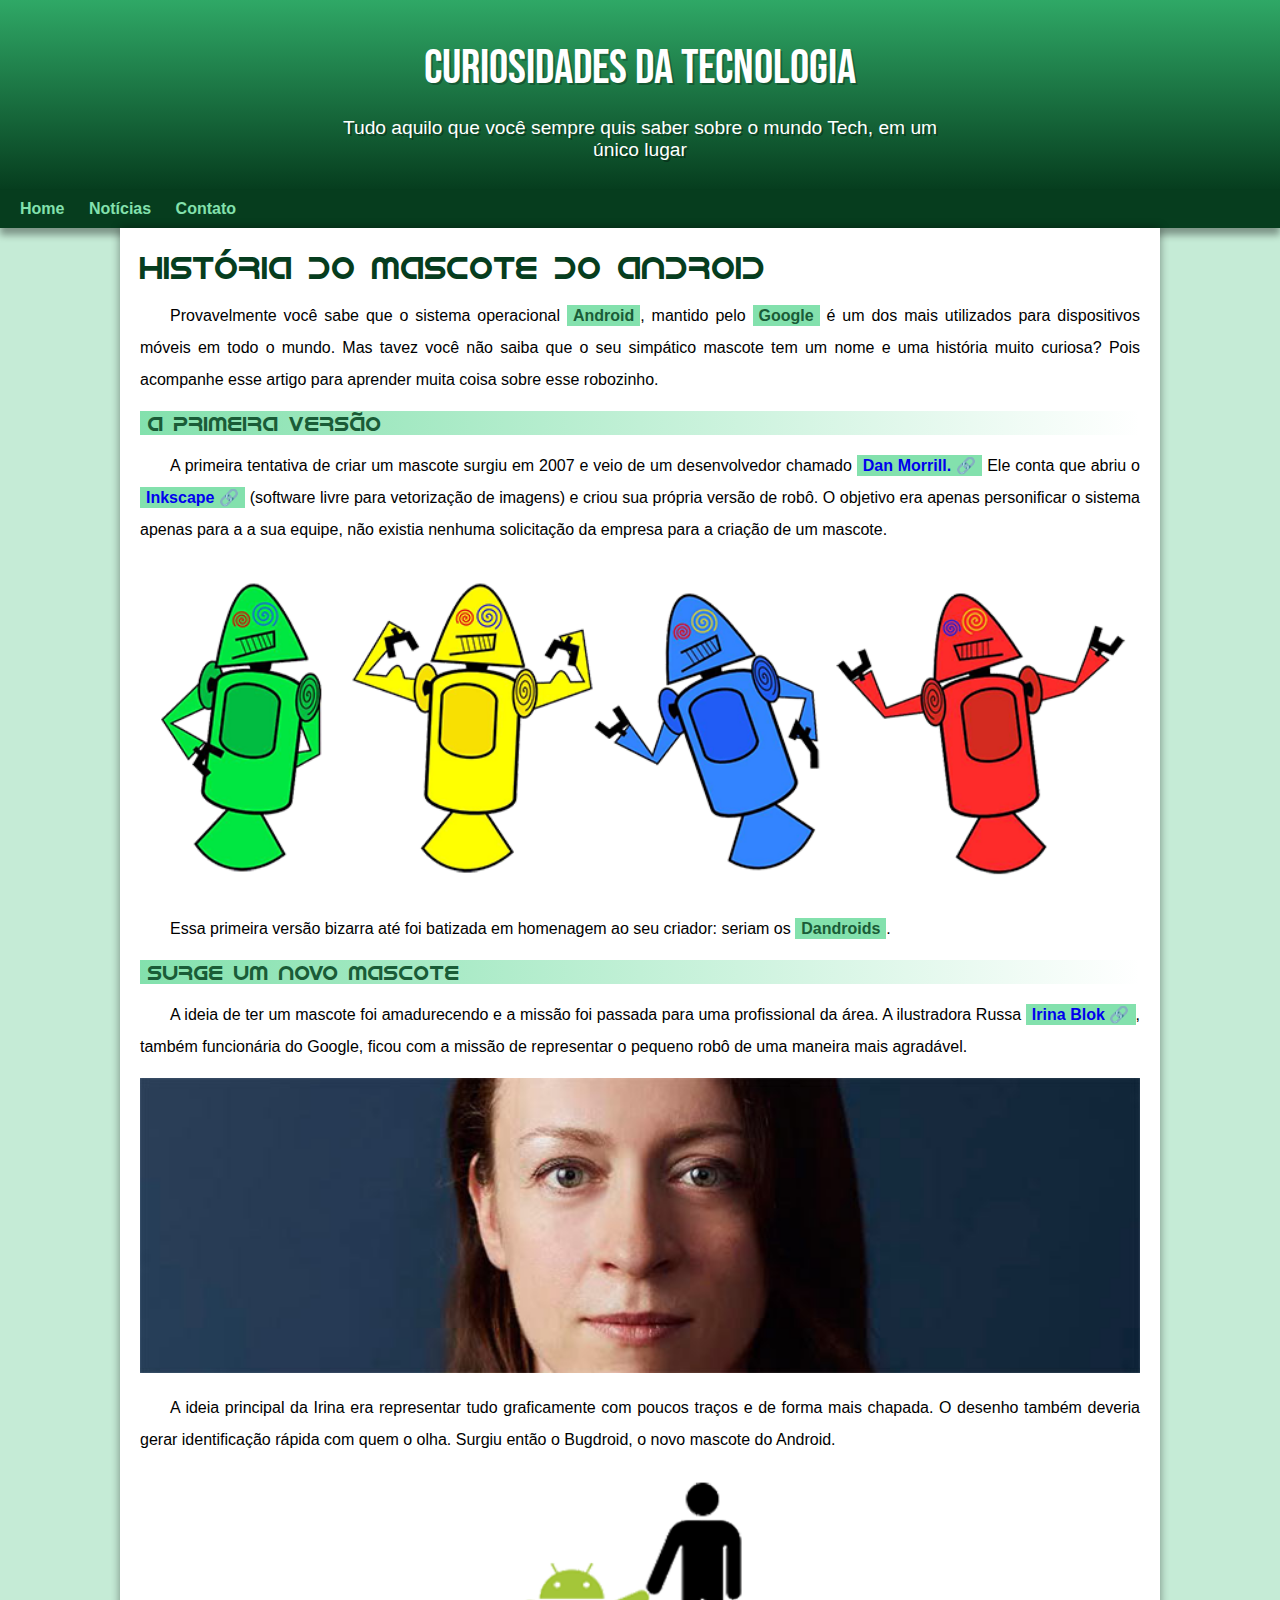
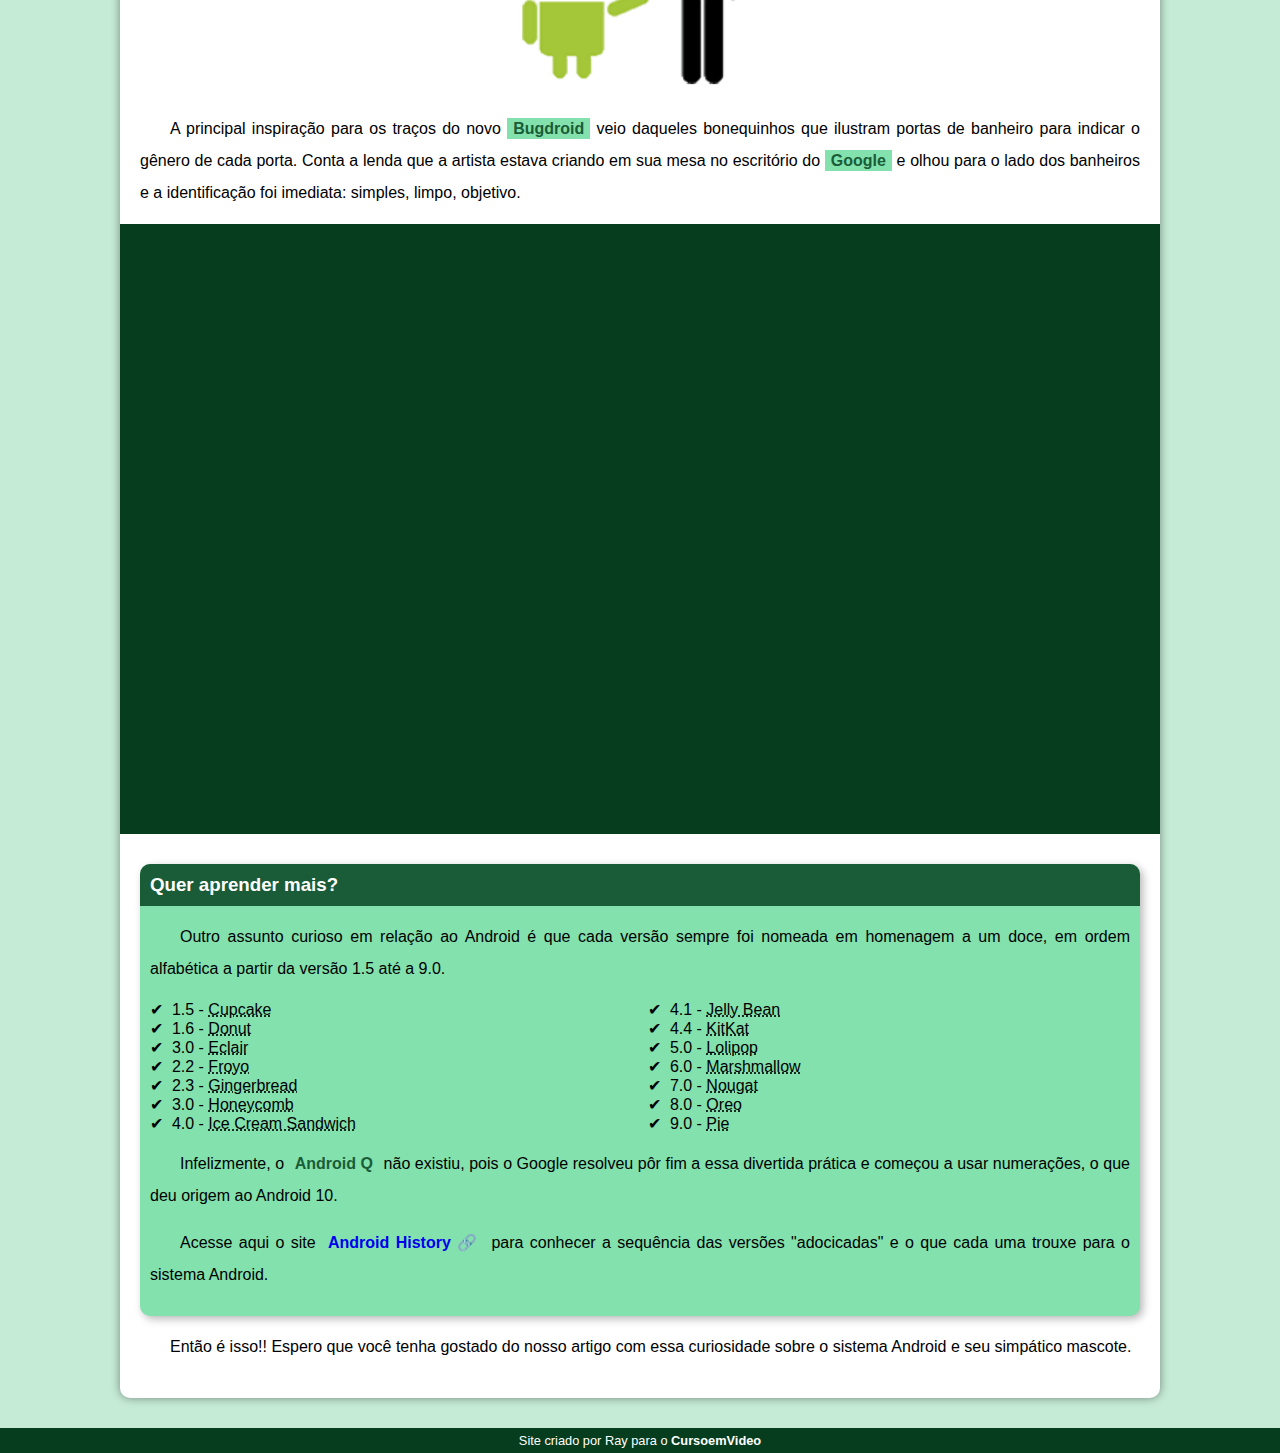
<file: index.html>
<!DOCTYPE html>
<html lang="pt-br">
<head>
    <meta charset="UTF-8">
    <meta http-equiv="X-UA-Compatible" content="IE=edge">
    <meta name="viewport" content="width=device-width, initial-scale=1.0">
    <title>desafio 010 resolvendo com guanabara</title>
    <link rel="stylesheet" href="style/style.css">
    <link rel="shortcut icon" href="imagens/favicon.ico" type="image/x-icon">
</head>
<body>
    <header>
        <h1>CURIOSIDADES DA TECNOLOGIA</h1>
            <p>Tudo aquilo que você sempre quis saber sobre o mundo Tech, em um único lugar</p>
    </header>
    <nav>  
        <a class="linksheader" href="###">Home</a>
        <a class="linksheader" href="###">Notícias</a>
        <a class="linksheader" href="###">Contato</a>
        </nav>
        <main>
            <article>
                <h1>História do Mascote do Android</h1>

                <p>Provavelmente você sabe que o sistema operacional <strong>Android</strong>, mantido pelo <strong>Google</strong> é um dos mais utilizados para dispositivos móveis em todo o mundo. Mas tavez você não saiba que o seu simpático mascote tem um nome e uma história muito curiosa? Pois acompanhe esse artigo para aprender muita coisa sobre esse robozinho.</p>

                <h2>A primeira versão</h2>

                <p>A primeira tentativa de criar um mascote surgiu em 2007 e veio de um desenvolvedor chamado <a href="https://androidcommunity.com/dan-morrill-shows-us-the-android-mascot-that-almost-was-20130103/" target="_blank" rel="external" class="externo">Dan Morrill.</a> Ele conta que abriu o <a href="https://inkscape.org/pt-br/" target="_blank" class="externo">Inkscape</a> (software livre para vetorização de imagens) e criou sua própria versão de robô. O objetivo era apenas personificar o sistema apenas para a a sua equipe, não existia nenhuma solicitação da empresa para a criação de um mascote.</p>

                <picture>
                    <source media="(max-width: 670px )" srcset="imagens\dan-droids-pq.png">
                    <img src="imagens/dan-droids.png" alt="primeiro mascote do android">
                </picture>

                <p>Essa primeira versão bizarra até foi batizada em homenagem ao seu criador: seriam os <strong>Dandroids</strong>.</p>

                <h2>Surge um novo mascote</h2>

                <p>A ideia de ter um mascote foi amadurecendo e a missão foi passada para uma profissional da área. A ilustradora Russa <a href="https://www.irinablok.com/android" target="_blank" class="externo">Irina Blok</a>, também funcionária do Google, ficou com a missão de representar o pequeno robô de uma maneira mais agradável.</p>

                <picture>
                    <source media="(max-width: 670px )" srcset="imagens/irina-blok-pq.jpg">
                    <img src="imagens/irina-blok.jpg" alt="irina block, criadora do Bugdroid">
                </picture>

                <p>A ideia principal da Irina era representar tudo graficamente com poucos traços e de forma mais chapada. O desenho também deveria gerar identificação rápida com quem o olha. Surgiu então o Bugdroid, o novo mascote do Android.</p>

                <img src="imagens/bugdroid.png" class="pequena" alt="bugdroid">

                <p>A principal inspiração para os traços do novo <strong>Bugdroid</strong> veio daqueles bonequinhos que ilustram portas de banheiro para indicar o gênero de cada porta. Conta a lenda que a artista estava criando em sua mesa no escritório do <strong>Google</strong> e olhou para o lado dos banheiros e a identificação foi imediata: simples, limpo, objetivo.</p>

                <div class="video">
                    <iframe class="boxvideo" width="100%" height="315" src="https://www.youtube.com/embed/l2UDgpLz20M" title="YouTube video player" frameborder="0" allow="accelerometer; autoplay; clipboard-write; encrypted-media; gyroscope; picture-in-picture; web-share" allowfullscreen></iframe>
                </div>
                
                <aside>
                    <h3>Quer aprender mais?</h3>

                    <p>Outro assunto curioso em relação ao Android é que cada versão sempre foi nomeada em homenagem a um doce, em ordem alfabética a partir da versão 1.5 até a 9.0.</p>
                    <ul>
                        <li>1.5 - <abbr title="Bolo de Copo">Cupcake</abbr></li>
                        <li>1.6 - <abbr title="Rosquinha">Donut</abbr></li>
                        <li>3.0 - <abbr title="Bomba">Eclair</abbr></li>
                        <li>2.2 - <abbr title="Iorgute Congelado">Froyo</abbr></li>
                        <li>2.3 - <abbr title="Biscoito de Gengibre">Gingerbread</abbr></li>
                        <li>3.0 - <abbr title="Favo de Mel">Honeycomb</abbr></li>
                        <li>4.0 - <abbr title="Sanduíche de Sorvete">Ice Cream Sandwich</abbr></li>
                        <li>4.1 - <abbr title="Jujuba">Jelly Bean</abbr></li>
                        <li>4.4 - <abbr title="KitKat">KitKat</abbr></li>
                        <li>5.0 - <abbr title="Pirulito">Lolipop</abbr></li>
                        <li>6.0 - <abbr title="Marshmallow">Marshmallow</abbr></li>
                        <li>7.0 - <abbr title="Torrone">Nougat</abbr></li>
                        <li>8.0 - <abbr title="Oreo">Oreo</abbr></li>
                        <li>9.0 - <abbr title="Torta">Pie</abbr></li>
                    </ul>
                    <p>Infelizmente, o <strong>Android Q</strong> não existiu, pois o Google resolveu pôr fim a essa divertida prática e começou a usar numerações, o que deu origem ao Android 10.</p>
                    <p>Acesse aqui o site <a href="https://www.android.com/intl/en_uk/history/#/donut" target="_blank" class="externo">Android History</a> para conhecer a sequência das versões "adocicadas" e o que cada uma trouxe para o sistema Android.</p>
                </aside>
               

                <p>Então é isso!! Espero que você tenha gostado do nosso artigo com essa curiosidade sobre o sistema Android e seu simpático mascote.</p>
            </article>
        </main>
        <footer>
            <p>Site criado por Ray para o <a href="https://www.youtube.com/@CursoemVideo" target="_blank">CursoemVideo</a></p>
        </footer>
</body>
</html>
</file>
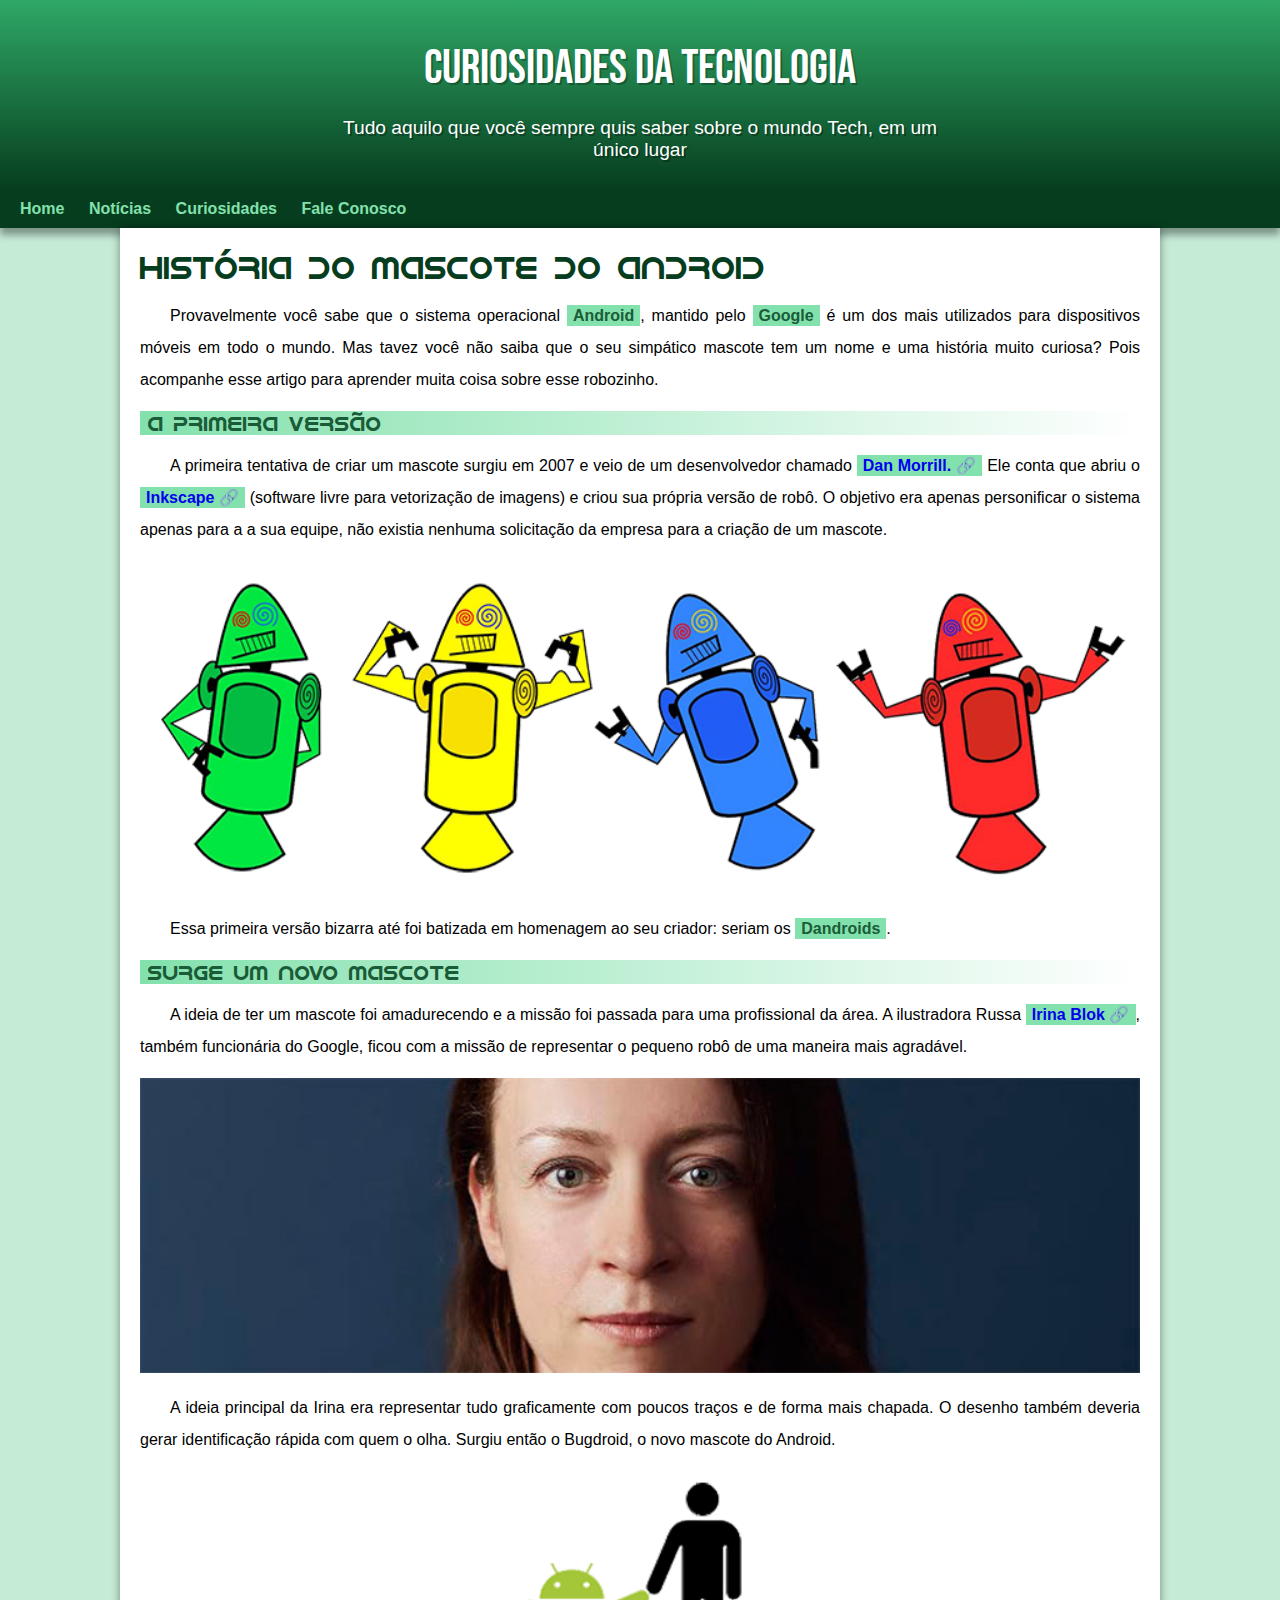
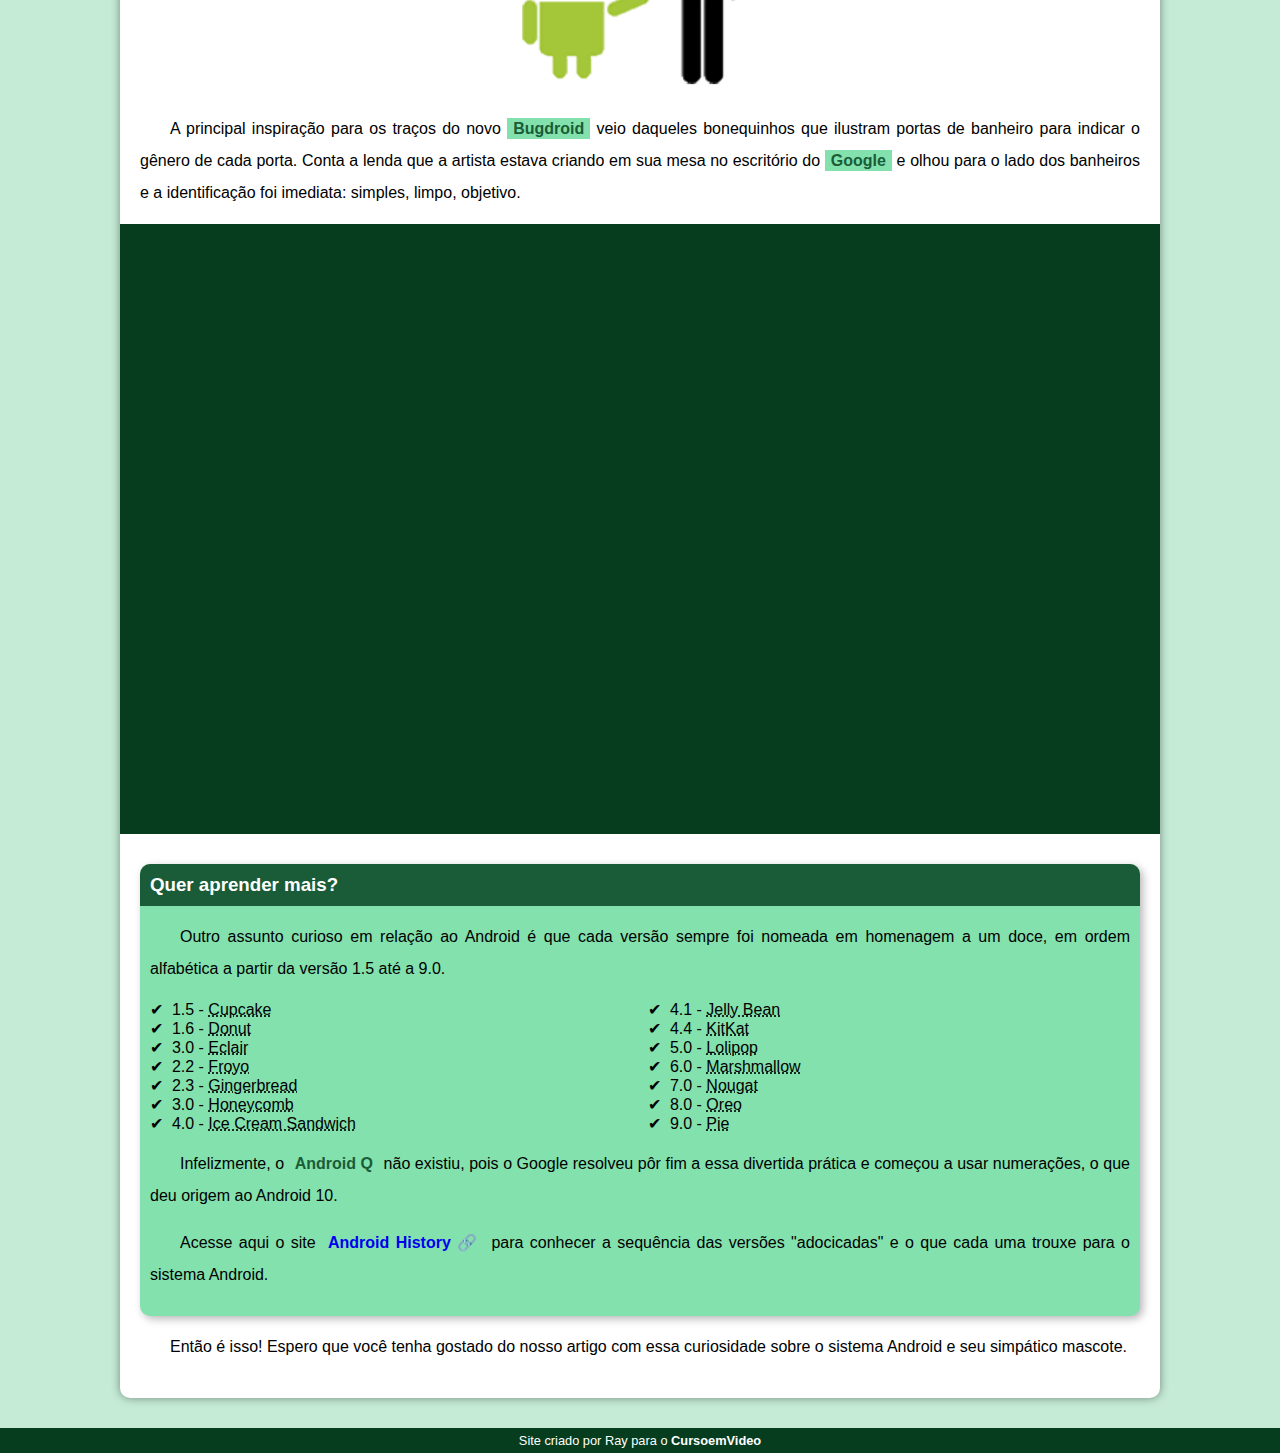
<file: index.html.html>
<!DOCTYPE html>
<html lang="pt-br">
<head>
    <meta charset="UTF-8">
    <meta http-equiv="X-UA-Compatible" content="IE=edge">
    <meta name="viewport" content="width=device-width, initial-scale=1.0">
    <title>desafio 010 resolvendo com guanabara</title>
    <link rel="stylesheet" href="style/style.css">
    <link rel="shortcut icon" href="imagens/favicon.ico" type="image/x-icon">
</head>
<body>
    <header>
        <h1>CURIOSIDADES DA TECNOLOGIA</h1>
            <p>Tudo aquilo que você sempre quis saber sobre o mundo Tech, em um único lugar</p>
    </header>
    <nav>  
        <a class="linksheader" href="###">Home</a>
        <a class="linksheader" href="###">Notícias</a>
        <a class="linksheader" href="###">Curiosidades</a>
        <a class="linksheader" href="###">Fale Conosco</a>
        </nav>
        <main>
            <article>
                <h1>História do Mascote do Android</h1>

                <p>Provavelmente você sabe que o sistema operacional <strong>Android</strong>, mantido pelo <strong>Google</strong> é um dos mais utilizados para dispositivos móveis em todo o mundo. Mas tavez você não saiba que o seu simpático mascote tem um nome e uma história muito curiosa? Pois acompanhe esse artigo para aprender muita coisa sobre esse robozinho.</p>

                <h2>A primeira versão</h2>

                <p>A primeira tentativa de criar um mascote surgiu em 2007 e veio de um desenvolvedor chamado <a href="https://androidcommunity.com/dan-morrill-shows-us-the-android-mascot-that-almost-was-20130103/" target="_blank" rel="external" class="externo">Dan Morrill.</a> Ele conta que abriu o <a href="https://inkscape.org/pt-br/" target="_blank" class="externo">Inkscape</a> (software livre para vetorização de imagens) e criou sua própria versão de robô. O objetivo era apenas personificar o sistema apenas para a a sua equipe, não existia nenhuma solicitação da empresa para a criação de um mascote.</p>

                <picture>
                    <source media="(max-width: 670px )" srcset="imagens\dan-droids-pq.png">
                    <img src="imagens/dan-droids.png" alt="primeiro mascote do android">
                </picture>

                <p>Essa primeira versão bizarra até foi batizada em homenagem ao seu criador: seriam os <strong>Dandroids</strong>.</p>

                <h2>Surge um novo mascote</h2>

                <p>A ideia de ter um mascote foi amadurecendo e a missão foi passada para uma profissional da área. A ilustradora Russa <a href="https://www.irinablok.com/android" target="_blank" class="externo">Irina Blok</a>, também funcionária do Google, ficou com a missão de representar o pequeno robô de uma maneira mais agradável.</p>

                <picture>
                    <source media="(max-width: 670px )" srcset="imagens/irina-blok-pq.jpg">
                    <img src="imagens/irina-blok.jpg" alt="irina block, criadora do Bugdroid">
                </picture>

                <p>A ideia principal da Irina era representar tudo graficamente com poucos traços e de forma mais chapada. O desenho também deveria gerar identificação rápida com quem o olha. Surgiu então o Bugdroid, o novo mascote do Android.</p>

                <img src="imagens/bugdroid.png" class="pequena" alt="bugdroid">

                <p>A principal inspiração para os traços do novo <strong>Bugdroid</strong> veio daqueles bonequinhos que ilustram portas de banheiro para indicar o gênero de cada porta. Conta a lenda que a artista estava criando em sua mesa no escritório do <strong>Google</strong> e olhou para o lado dos banheiros e a identificação foi imediata: simples, limpo, objetivo.</p>

                <div class="video">
                    <iframe class="boxvideo" width="100%" height="315" src="https://www.youtube.com/embed/l2UDgpLz20M" title="YouTube video player" frameborder="0" allow="accelerometer; autoplay; clipboard-write; encrypted-media; gyroscope; picture-in-picture; web-share" allowfullscreen></iframe>
                </div>
                
                <aside>
                    <h3>Quer aprender mais?</h3>

                    <p>Outro assunto curioso em relação ao Android é que cada versão sempre foi nomeada em homenagem a um doce, em ordem alfabética a partir da versão 1.5 até a 9.0.</p>
                    <ul>
                        <li>1.5 - <abbr title="Bolo de Copo">Cupcake</abbr></li>
                        <li>1.6 - <abbr title="Rosquinha">Donut</abbr></li>
                        <li>3.0 - <abbr title="Bomba">Eclair</abbr></li>
                        <li>2.2 - <abbr title="Iorgute Congelado">Froyo</abbr></li>
                        <li>2.3 - <abbr title="Biscoito de Gengibre">Gingerbread</abbr></li>
                        <li>3.0 - <abbr title="Favo de Mel">Honeycomb</abbr></li>
                        <li>4.0 - <abbr title="Sanduíche de Sorvete">Ice Cream Sandwich</abbr></li>
                        <li>4.1 - <abbr title="Jujuba">Jelly Bean</abbr></li>
                        <li>4.4 - <abbr title="KitKat">KitKat</abbr></li>
                        <li>5.0 - <abbr title="Pirulito">Lolipop</abbr></li>
                        <li>6.0 - <abbr title="Marshmallow">Marshmallow</abbr></li>
                        <li>7.0 - <abbr title="Torrone">Nougat</abbr></li>
                        <li>8.0 - <abbr title="Oreo">Oreo</abbr></li>
                        <li>9.0 - <abbr title="Torta">Pie</abbr></li>
                    </ul>
                    <p>Infelizmente, o <strong>Android Q</strong> não existiu, pois o Google resolveu pôr fim a essa divertida prática e começou a usar numerações, o que deu origem ao Android 10.</p>
                    <p>Acesse aqui o site <a href="https://www.android.com/intl/en_uk/history/#/donut" target="_blank" class="externo">Android History</a> para conhecer a sequência das versões "adocicadas" e o que cada uma trouxe para o sistema Android.</p>
                </aside>
               

                <p>Então é isso! Espero que você tenha gostado do nosso artigo com essa curiosidade sobre o sistema Android e seu simpático mascote.</p>
            </article>
        </main>
        <footer>
            <p>Site criado por Ray para o <a href="https://www.youtube.com/@CursoemVideo" target="_blank">CursoemVideo</a></p>
        </footer>
</body>
</html>
</file>
<file: style/style.css>
@charset "UTF-8";
@import url('https://fonts.googleapis.com/css2?family=Bebas+Neue&display=swap');
        @font-face {
            font-family: 'Android';
            src: url('../fonts/IDroid.otf')format('opentype');
            font-style: normal;
            font-weight: normal;
        }

:root {
    --cor0: #c5ebd6;
    --cor1: #83e1ad;
    --cor2: #3ddc84;
    --cor3: #2fa866;
    --cor4: #1a5c37;
    --cor5: #063d1e;

    --fonte-padrao: Arial, Verdana, Helvetica, sans-serif;
    --fonte-destaque: 'Bebas Neue', cursive;
    --fonte-android: 'Android', cursive;
}

* {
    margin:0px;
    padding: 0px;
}

body {
    background-color:var(--cor0);
    font-family: var(--fonte-padrao);
}

a.externo::after {
    content: '\00A0\1f517';
}
header {
    background-image: linear-gradient(to bottom, var(--cor3), var(--cor5));
    min-height: 150px;
    text-align: center;
    padding-top: 40px;
}

header h1{
    color: white;
    font-family: var(--fonte-destaque);
    font-size: 3em;
    font-weight: normal;
    margin-bottom: 20px;
    text-shadow: 2px 2px 0px rgba(0, 0, 0, 0.267);
    
}

header > p {
    color: white;
    font-family: var(--fonte-padrao);
    font-size: 1.2em;
    max-width: 600px;
    margin: auto;
    padding-bottom: 20px;
    padding-right: 10px;
    padding-left: 10px;
    text-shadow: 2px 2px 0px rgba(0, 0, 0, 0.315);
}

nav {
    background-color: var(--cor5);
    padding: 10px;
    box-shadow: 0px 7px 7px rgba(0, 0, 0, 0.363);

}

nav > a {
    color: var(--cor1);
    padding: 10px;
    border-radius: 5px;
    text-decoration: none;
    font-weight: bold;
    transition-duration: .3s;
}

nav > a:hover {
    background-color: var(--cor3);
    color: var(--cor5);
}

main {
    min-width: 300px;
    max-width: 1000px;
    margin: auto;
    padding: 20px;
    margin-bottom: 30px;
    background-color: white;
    box-shadow: 0px 0px 10px rgba(0, 0, 0, 0.418);
    border-radius: 0px 0px 10px 10px;
}

main p {
    margin: 15px 0px;
    text-align: justify;
    text-indent: 30px;
    font-size: 1em;
    line-height: 2em;
}

main strong {
    color: var(--cor4);
    font-weight: bold;
    background-color: var(--cor1);
    padding: 2px 6px;
}

main a {
    text-decoration: none;
    font-weight: bold;
    color: cor5;
    background-color: var(--cor1);
    padding: 2px 6px;
}

main a:hover {
    text-decoration: underline;
    color: var(--cor4);
}

main img {
    width: 100%;
}

main img.pequena {
    display: block;
    margin: auto;
    max-width: 350px;
}

div.video {
    background-color: var(--cor5);
    margin: 0px -20px 30px -20px;
    padding: 20px;
    padding-bottom: 59%;
    position: relative;
}

div.video > iframe {
    position: absolute;
    top: 5%;
    left: 5%;
    width: 90%;
    height: 90%;
}

main h1 {
    color: var(--cor5);
    font-family: var(--fonte-android);
    font-weight: normal;
}

main h2 {
    font-family: var(--fonte-android);
    color: var(--cor4);
    font-size: 1.3em;
    font-weight: normal;
    background-image: linear-gradient(to right, var(--cor1), transparent);
    text-indent: 8px;
}

aside {
    background-color: var(--cor1);
    padding: 10px;
    border-radius: 10px;
    box-shadow: 3px 3px 8px rgba(0, 0, 0, 0.281);
}

h3 {
    background-color: var(--cor4);
    color: white;
    padding: 10px;
    margin: -10px -10px 0px -10px;
    border-radius: 10px 10px 0px 0px;
    
}

aside > ul {
    list-style-type: '\2714\00A0\00A0';
    list-style-position: inside;
    columns: 2;
}

footer {
    background-color: var(--cor5);
    color: white ;
    text-align: center;
    font-size: .8em;
    padding: 5px;
}

footer > p > a {
    color: white;
    font-weight: bolder;
    text-decoration: none;
}

footer a:hover {
    text-decoration: underline;
    color: var(--cor1);
}
</file>
